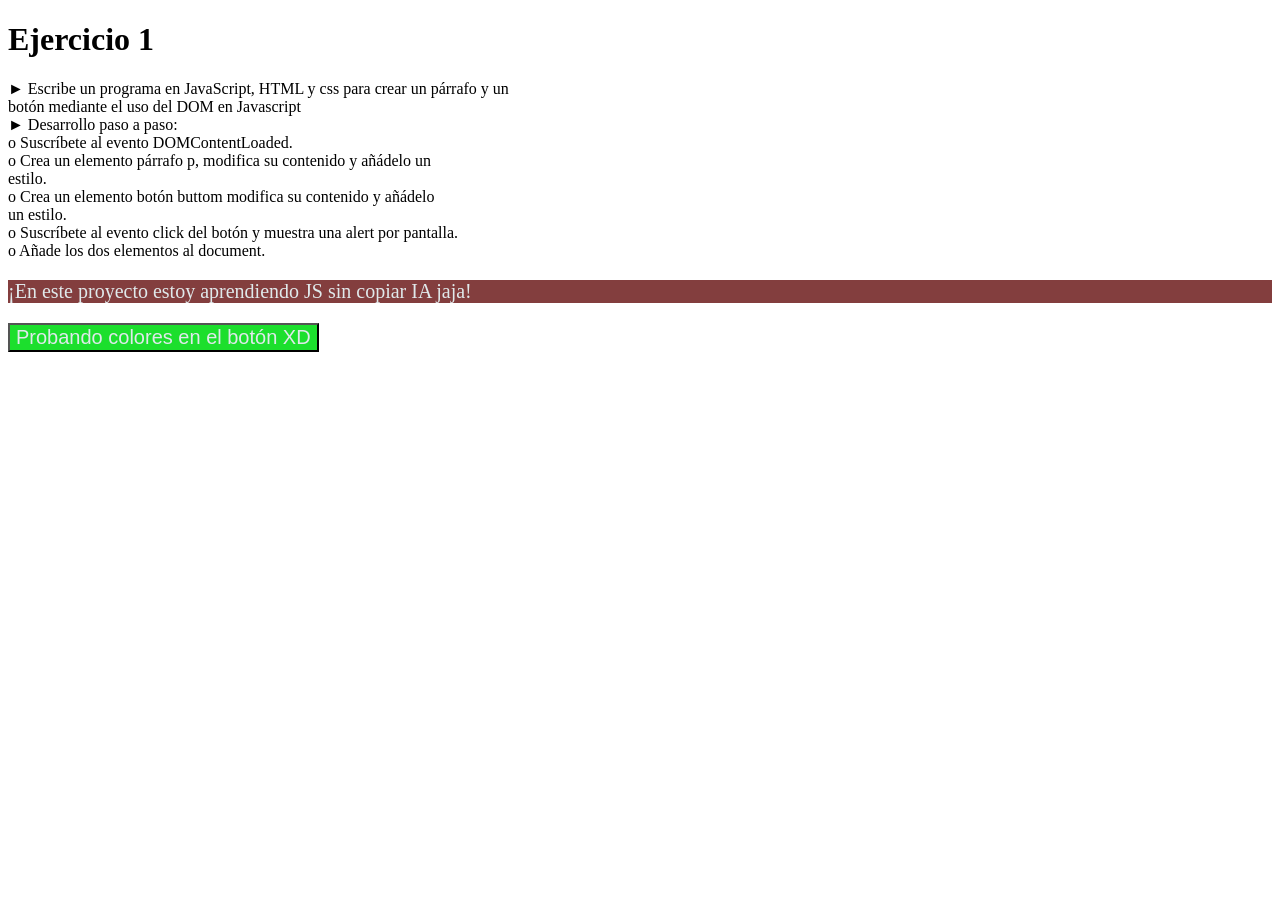
<file: UD2/actividades_resueltas/act2/index.html>
<!DOCTYPE html>
<html lang="en">
<head>
    <meta charset="UTF-8">
    <meta name="viewport" content="width=device-width, initial-scale=1.0">
    <title>Actividad 2 JS</title>
    <link rel="stylesheet" href="style.css">
</head>
<body>
    <h1>Ejercicio 1</h1>
    <p>
    ► Escribe un programa en JavaScript, HTML y css para crear un párrafo y un <br>
    botón mediante el uso del DOM en Javascript <br>
    ► Desarrollo paso a paso: <br>
    o Suscríbete al evento DOMContentLoaded. <br>
    o Crea un elemento párrafo p, modifica su contenido y añádelo un <br>
    estilo. <br>
    o Crea un elemento botón buttom modifica su contenido y añádelo <br>
    un estilo. <br>
    o Suscríbete al evento click del botón y muestra una alert por pantalla. <br>
    o Añade los dos elementos al document.    <br> 
    </p>
    <script src="script.js"></script>
</body>
</html>
</file>
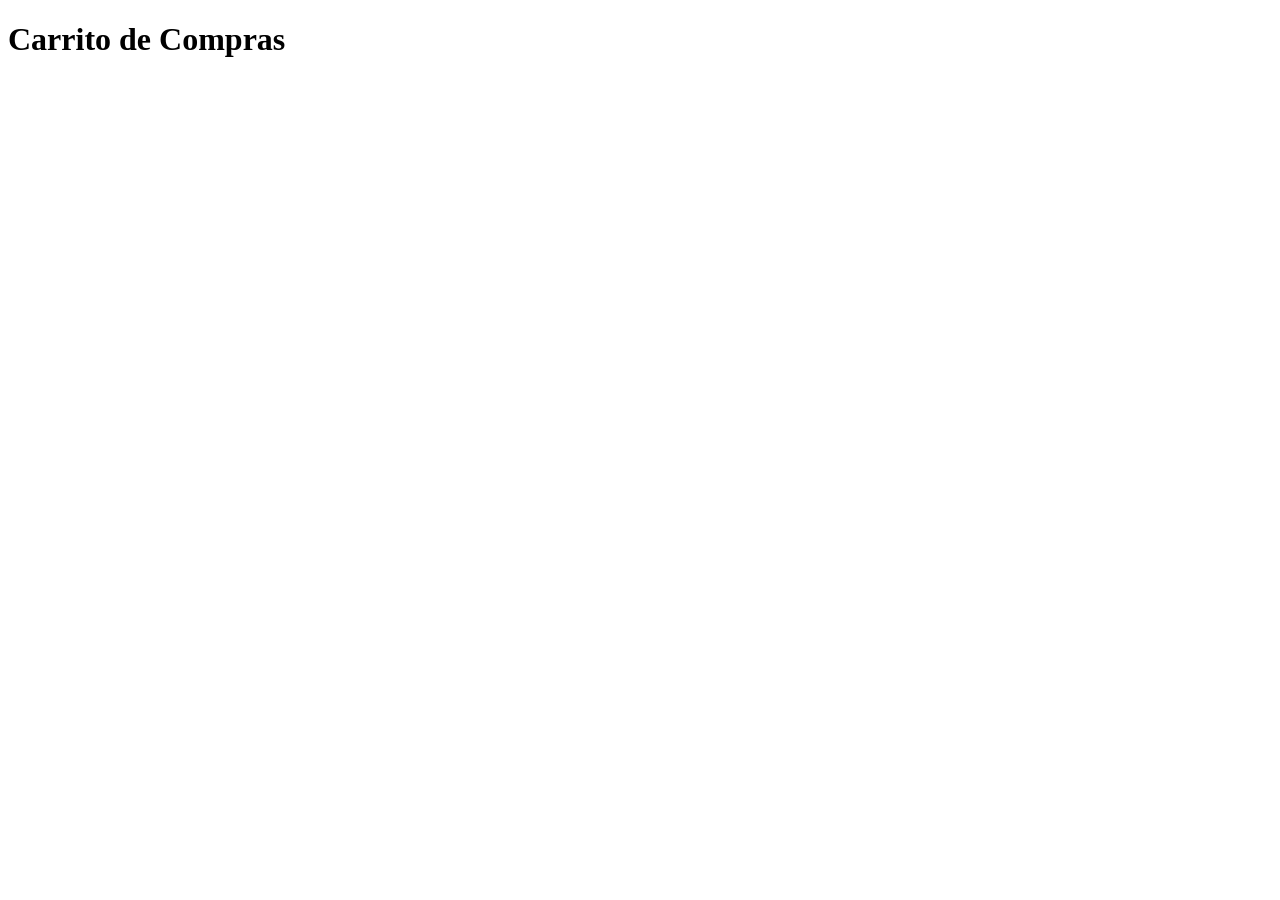
<file: UD2/actividades_resueltas/actividad_carrito/index.html>
<!DOCTYPE html>
<html lang="en">
<head>
    <meta charset="UTF-8">
    <meta name="viewport" content="width=device-width, initial-scale=1.0">
    <title>Actividad Carrito</title>
</head>
<body>
    <script type="module" src="script.js"></script>
    <h1>Carrito de Compras</h1>
    
</body>
</html>
</file>
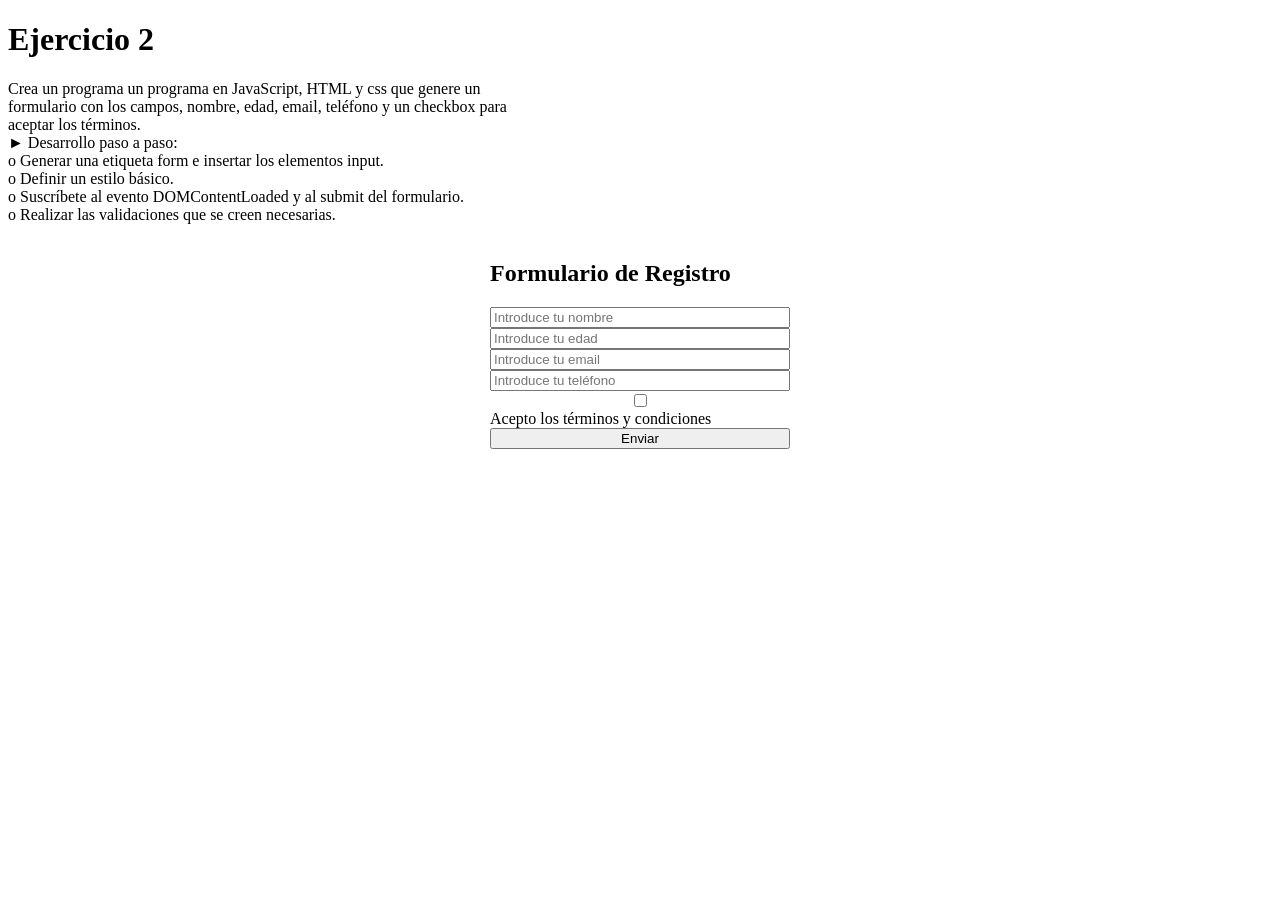
<file: UD2/actividades_resueltas/act2/index2.html>
<!DOCTYPE html>
<html lang="en">
<head>
    <meta charset="UTF-8">
    <meta name="viewport" content="width=device-width, initial-scale=1.0">
    <title>Actividad 2 JS</title>
    <link rel="stylesheet" href="style2.css">
</head>
<body>
    <h1>Ejercicio 2</h1>
    <p>
    Crea un programa un programa en JavaScript, HTML y css que genere un <br>
    formulario con los campos, nombre, edad, email, teléfono y un checkbox para<br> 
    aceptar los términos. <br>
    ► Desarrollo paso a paso: <br>
    o Generar una etiqueta form e insertar los elementos input. <br>
    o Definir un estilo básico. <br>
    o Suscríbete al evento DOMContentLoaded y al submit del formulario. <br>
    o Realizar las validaciones que se creen necesarias.<br>
    </p>
    <script src="script2.js"></script>
</body>
</html>
</file>
<file: UD2/actividades_resueltas/act2/style.css>
.miparrafo {
    font-size: 20px;
    color: rgb(224, 233, 235);
    background-color: rgb(131, 62, 62);
}

.miboton {
    font-size: 20px;
    color: rgb(224, 233, 235);
    background-color: rgb(28, 223, 45);
}
</file>
<file: UD2/actividades_resueltas/act2/style2.css>
form 
    {
    display: flex;
    flex-direction: column;
    width: 300px;
    margin: 0 auto;
}
</file>
